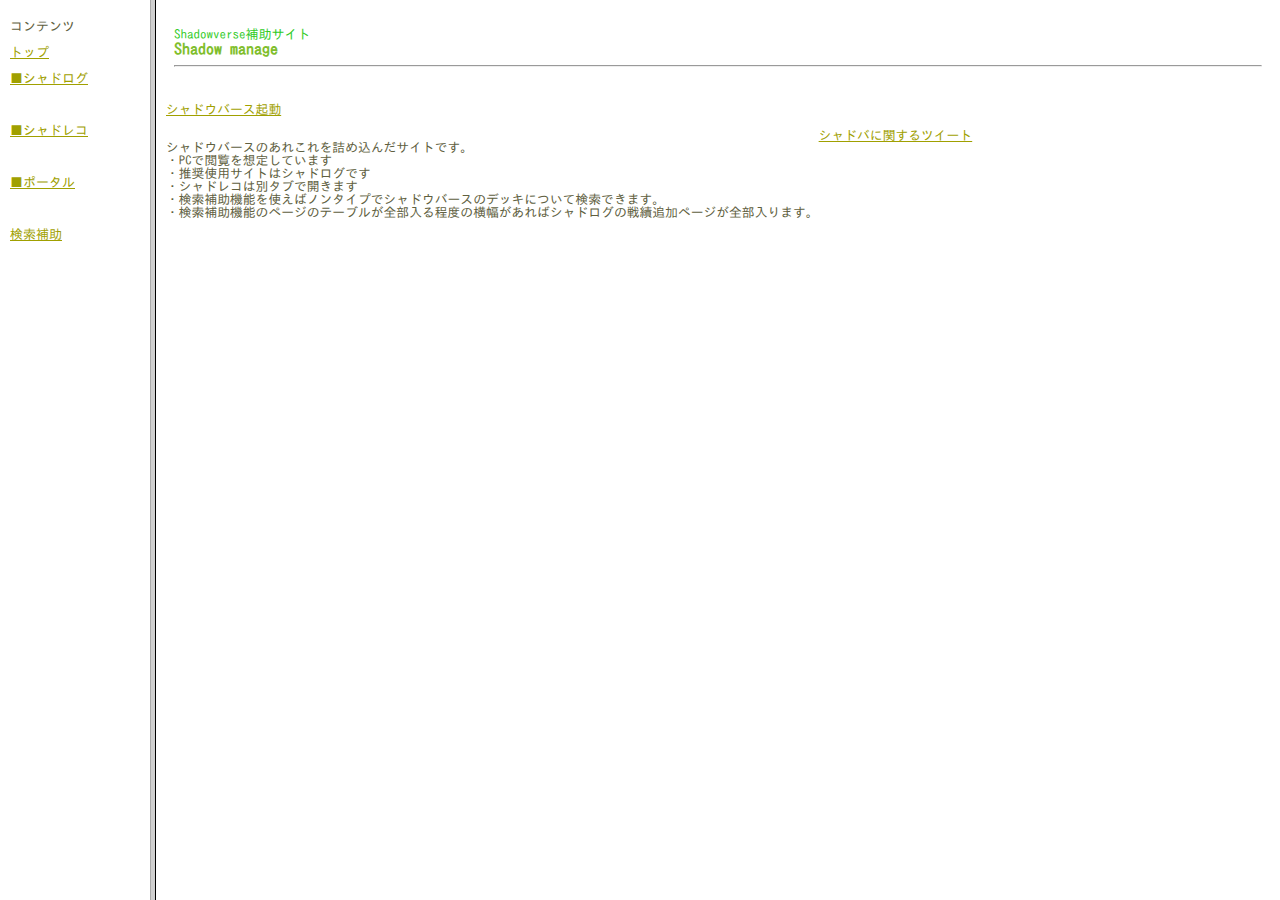
<file: index.html>
<html>
 
<head>
	
<title>����ǂΕ⏕�A�v��</title>

<meta http-equiv="pragma" content="no-cache" />
<meta http-equiv="cache-control" content="no-cache" />
<meta http-equiv="expires" content="0" />

 </head>

<frameset cols="150px,*" frameborder="1">
	<frameset rows="*,0" frameborder="1">
		<frame src="./html/menu.html" name="menu">
	</frameset>
	<frame src="./html/top.html" name="main">

  <NOFRAMES>
  <BODY>
  <P>���̃y�[�W��\������ɂ́A�t���[�����T�|�[�g���Ă���u���E�U���K�v�ł��B</P>
<a href="./html/menu.html">���j���[�͂�����i�񐄏��j</a>
 </BODY>
  </NOFRAMES>


</frameset>


</html>
</file>
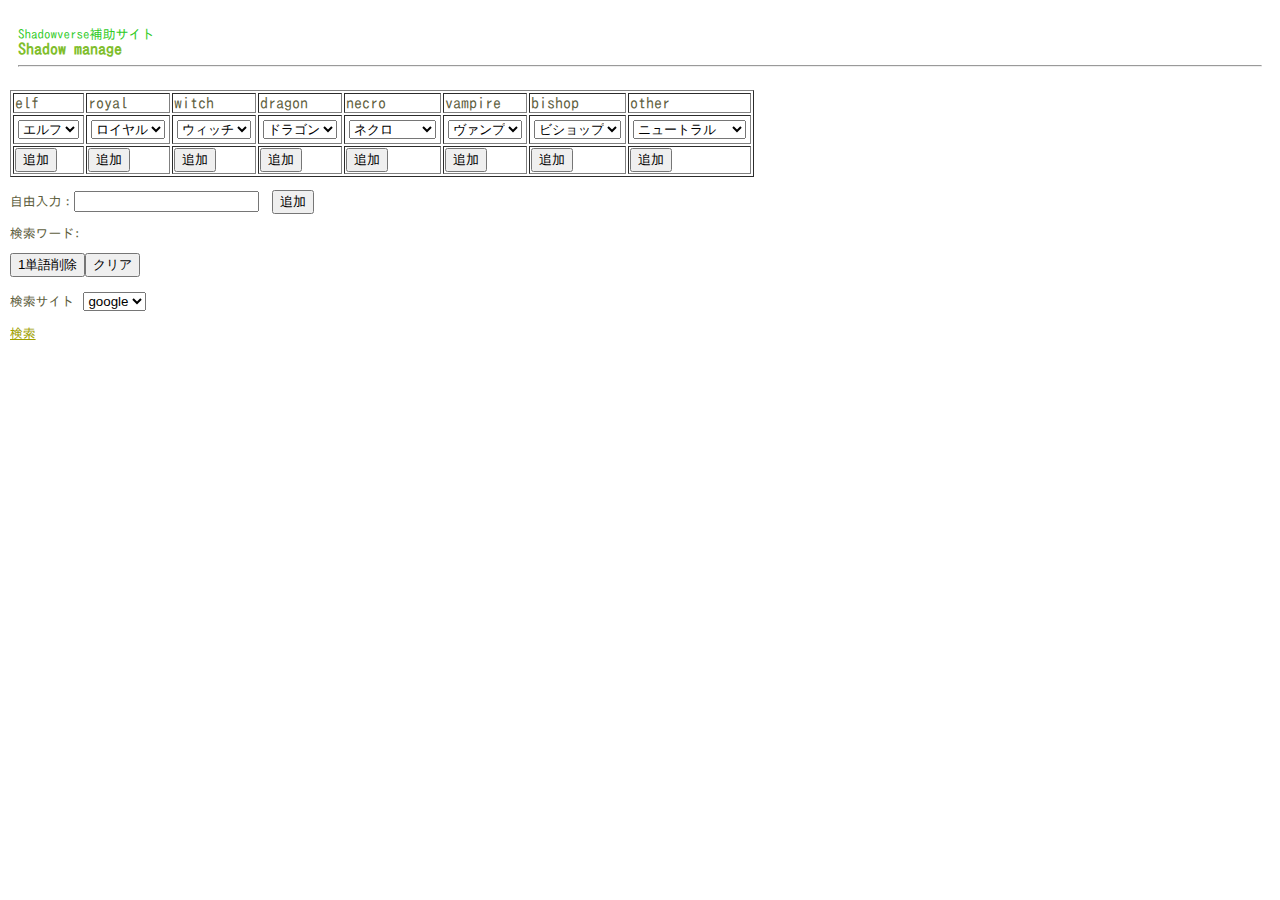
<file: html/serch.html>
<html>
<head>
<title>検索補助ツール</title>
<meta content="text/html; charset=utf-8" http-equiv="content-type" />
<LINK rel="stylesheet" href="change.css" type="text/css">

</head>
<body>
<iframe src="ue.html" frameborder=0 width="100%" height=70px></iframe>
<br>

<table border="1">
<tr>
<td>elf</td>
<td>royal</td>
<td>witch</td>
<td>dragon</td>
<td>necro</td>
<td>vampire</td>
<td>bishop</td>
<td>other</td>
</tr>
<form name="form1" id="id_form">
<tr>
<td>
      <select name="select_elf">
        <option value="エルフ">エルフ</option>
        <option value="薔薇">薔薇</option>
        <option value="白銀">白銀</option>
        <option value="白薔薇">白薔薇</option>
      </select>
</td>
<td>
      <select name="select_royal">
        <option value="ロイヤル">ロイヤル</option>
        <option value="御旗">御旗</option>
        <option value="天空城">天空城</option>
      </select>
</td>
<td>
      <select name="select_witch">
        <option value="ウィッチ">ウィッチ</option>
        <option value="超越">超越</option>
        <option value="土">土</option>
        <option value="秘術">秘術</option>
        <option value="ドロシー">ドロシー</option>       
      </select>
</td>
<td>
      <select name="select_dragon">
        <option value="ドラゴン">ドラゴン</option>
        <option value="ランプ">ランプ</option>
      </select>
</td>
<td>
      <select name="select_necro">
        <option value="ネクロ">ネクロ</option>
        <option value="ネフティス">ネフティス</option>
      </select>
</td>
<td>
      <select name="select_vampire">
        <option value="ヴァンプ">ヴァンプ</option>
         <option value="ヴ">ヴ</option>       
        <option value="昆布">昆布</option>
      </select>
</td>
<td>
      <select name="select_bishop">
        <option value="ビショップ">ビショップ</option>
        <option value="ビショ">ビショ</option>
        <option value="陽光">陽光</option>
        <option value="疾走">疾走</option>
        <option value="エイラ">エイラ</option>
        <option value="セラフ">セラフ</option>
      </select>
</td>
<td>
      <select name="select_other">
        <option value="ニュートラル">ニュートラル</option>
        <option value="冥府">冥府</option>
        <option value="OTK">OTK</option>
        <option value="シャドウバース">シャドウバース</option>
        <option value="シャドバ">シャドバ</option>
        <option value="アグロ">アグロ</option>
        <option value="ミッドレンジ">ミッドレンジ</option>
        <option value="コントロール">コントロール</option>
      </select>
</td>
</tr>
<tr>
<td><input type="button" id="button_elf" value="追加"></td>
<td><input type="button" id="button_royal" value="追加"></td>
<td><input type="button" id="button_witch" value="追加"></td>
<td><input type="button" id="button_dragon" value="追加"></td>
<td><input type="button" id="button_necro" value="追加"></td>
<td><input type="button" id="button_vampire" value="追加"></td>
<td><input type="button" id="button_bishop" value="追加"></td>
<td><input type="button" id="button_other" value="追加"></td>
</table><br>
自由入力：<input type="form" id="free_form">　<input type="button" id="button_form" value="追加">     
<br>
<p>検索ワード:<span id="word"></span></p>
<p><input type="button" id="button_del" value="1単語削除"><input type="button" id="button_alldel" value="クリア"></p>
検索サイト <select name="select_engine" onChange="link_gen()">
        <option value="https://www.google.co.jp/search?q=">google</option>
       <option value="https://twitter.com/search?src=typd&q=">twitter</option>
      </select><br>

<p><a href="./serch.html" target="_brank" id="link_brank" >検索</a></p><br>
    </form>
    

    
    <script>
    serch_list=[];
    serch_word=""
      window.onload = function () {
        b_elf = document.getElementById('button_elf');
        b_elf.addEventListener('click', click_elf, false);
        b_royal = document.getElementById('button_royal');
        b_royal.addEventListener('click', click_royal, false);
        b_witch = document.getElementById('button_witch');
        b_witch.addEventListener('click', click_witch, false);
        b_dragon = document.getElementById('button_dragon');
        b_dragon.addEventListener('click', click_dragon, false);
        b_necro = document.getElementById('button_necro');
        b_necro.addEventListener('click', click_necro, false);
        b_vampire = document.getElementById('button_vampire');
        b_vampire.addEventListener('click', click_vampire, false);
        b_bishop = document.getElementById('button_bishop');
        b_bishop.addEventListener('click', click_bishop, false);
        b_other = document.getElementById('button_other');
        b_other.addEventListener('click', click_other, false);
        b_form = document.getElementById('button_form');
        b_form.addEventListener('click', click_form, false);
        b_del = document.getElementById('button_del');
        b_del.addEventListener('click', click_del, false);
        b_del = document.getElementById('button_alldel');
        b_del.addEventListener('click', click_alldel, false);        
      };
      function click_elf(){
      value = document.forms.id_form.select_elf.value
      add("word",value)
      }
      function click_royal(){
      value = document.forms.id_form.select_royal.value
      add("word",value)
      }
      function click_witch(){
      value = document.forms.id_form.select_witch.value
      add("word",value)
      }
      function click_dragon(){
      value = document.forms.id_form.select_dragon.value
      add("word",value)
      }
      function click_necro(){
      value = document.forms.id_form.select_necro.value
      add("word",value)
      }
      function click_vampire(){
      value = document.forms.id_form.select_vampire.value
      add("word",value)
      }
      function click_bishop(){
      value = document.forms.id_form.select_bishop.value
      add("word",value)
      }
      function click_other(){
      value = document.forms.id_form.select_other.value
      add("word",value)
      }
      function click_form(){
      value = document.forms.id_form.free_form.value
      add("word",value)
      document.forms.id_form.free_form.value="";
      }
      function click_del(){
      serch_list.pop();
      word_gen();
      document.getElementById("word").textContent = serch_word;
      link_gen();
      }
      function click_alldel(){
      serch_list=[]
      word_gen();
      document.getElementById("word").textContent = serch_word;
      link_gen();
      }
      function add(a,b){
      serch_list.push(b);
      word_gen();
      document.getElementById(a).textContent = serch_word;
      link_gen();
      }
      
      function link_gen(){
      link_brank=document.getElementById("link_brank")
      link_brank.href=document.forms.id_form.select_engine.value + serch_word;
      }
      function word_gen(){
      serch_word="";
      i = serch_list.length;
      for(var num=0;num<i;num++){
      serch_word+=serch_list[num]+" ";
      }
      }
      
</script>
</body>
</html>
</file>
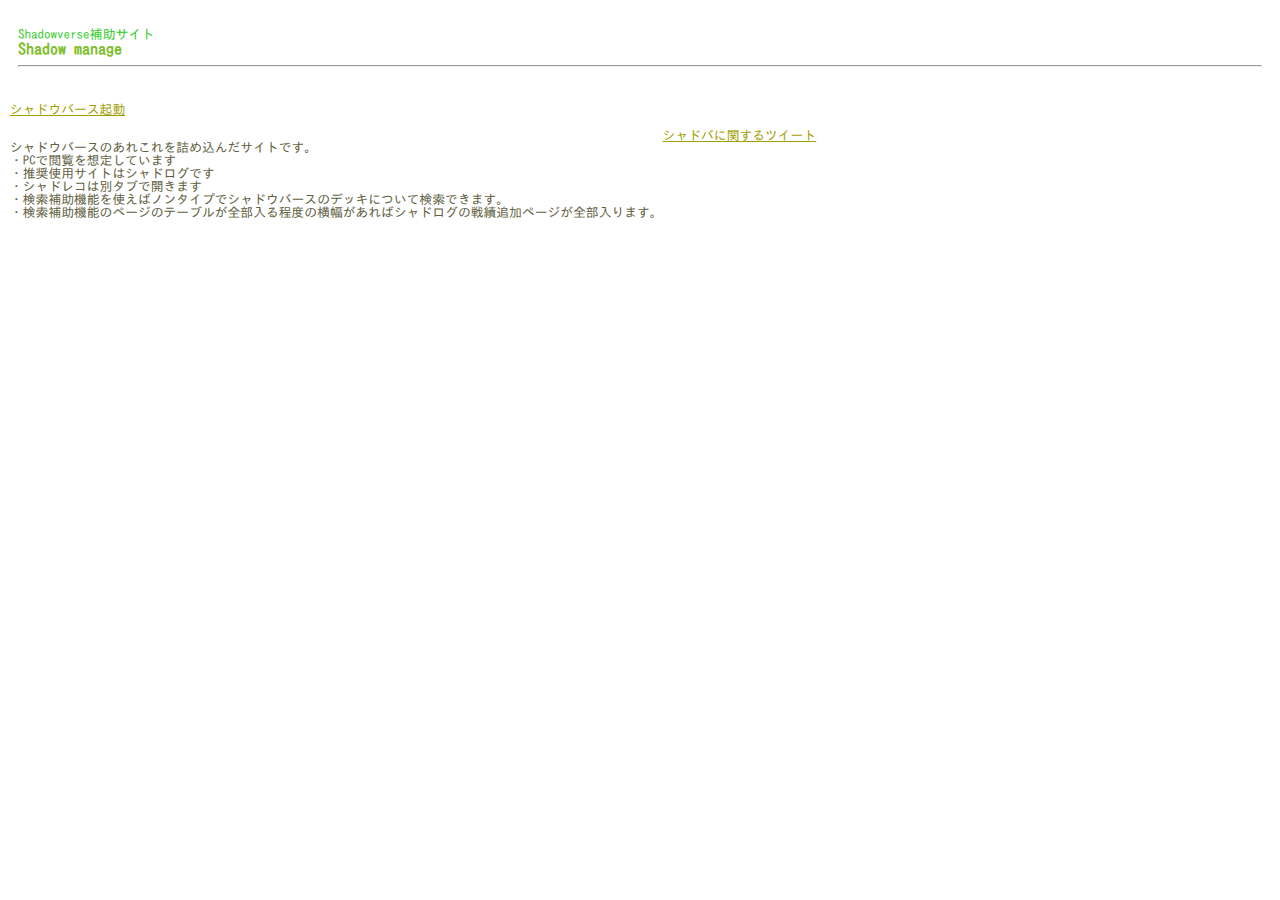
<file: html/top.html>
<!--��{�n-->
<html>
<head>
	
<title>�Ƃ���</title><meta http-equiv="pragma" content="no-cache" />
<meta http-equiv="cache-control" content="no-cache" />
<meta http-equiv="expires" content="0" />

	<meta content="text/html; charset=Shift_JIS" http-equiv="content-type" />
<LINK rel="stylesheet" href="change.css" type="text/css">

 </head>

<body>

<iframe src="ue.html" frameborder=0 width="100%" height=70px></iframe>
<br>
<p><a href="steam://run/453480">�V���h�E�o�[�X�N��</a></p>
<p style="float:left;">
�V���h�E�o�[�X�̂��ꂱ����l�ߍ��񂾃T�C�g�ł��B<br>
�EPC�ŉ{����z�肵�Ă��܂�<br>
�E�����g�p�T�C�g�̓V���h���O�ł�<br>
�E�V���h���R�͕ʃ^�u�ŊJ���܂�<br>
�E�����⏕�@�\���g���΃m���^�C�v�ŃV���h�E�o�[�X�̃f�b�L�ɂ��Č����ł��܂��B<br>
�E�����⏕�@�\�̃y�[�W�̃e�[�u�����S��������x�̉���������΃V���h���O�̐�ђǉ��y�[�W���S������܂��B<br>
</p>

            <a class="twitter-timeline"  href="https://twitter.com/search?q=%E3%82%B7%E3%83%A3%E3%83%89%E3%83%90" data-widget-id="824541085535858688">�V���h�o�Ɋւ���c�C�[�g</a>
            <script>!function(d,s,id){var js,fjs=d.getElementsByTagName(s)[0],p=/^http:/.test(d.location)?'http':'https';if(!d.getElementById(id)){js=d.createElement(s);js.id=id;js.src=p+"://platform.twitter.com/widgets.js";fjs.parentNode.insertBefore(js,fjs);}}(document,"script","twitter-wjs");</script>



</body>
</html>
</file>
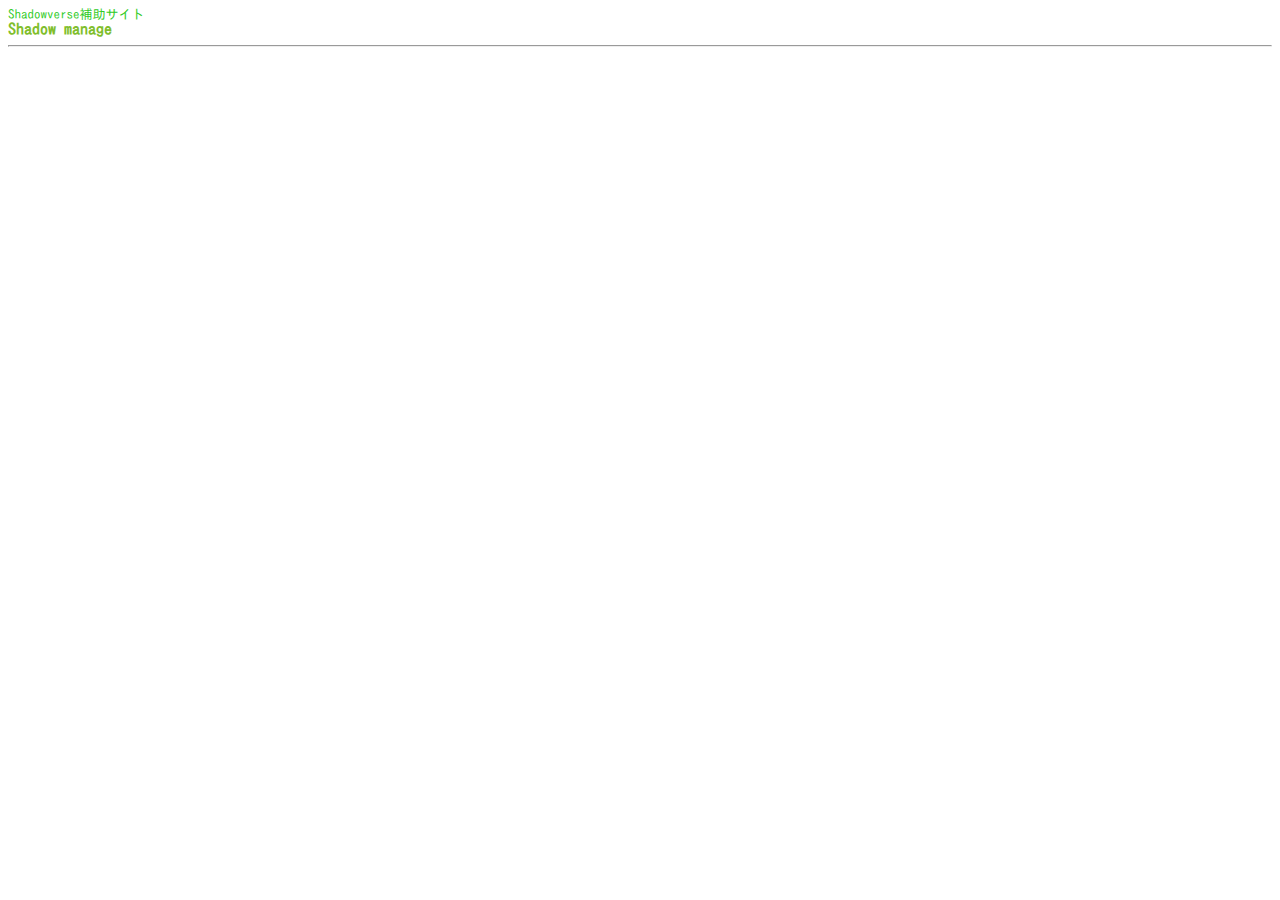
<file: html/ue.html>
<!--��{�n-->
<html>
<head>
	
<title>������ </title>

	<meta content="text/html; charset=Shift_JIS" http-equiv="content-type" />


 </head>

<body>
<FONT size="2" color="#30cb1f" face="IPAGothic">Shadowverse�⏕�T�C�g</FONT><br>
<FONT size="3" color="#80be2c" face="IPAGothic"><b>Shadow manage�@</b><br></FONT>
<hr>

</body>
</html>
</file>
<file: html/change.css>
body{
background-color:#ffffff;
color:#606040;
font-size: 0.8em;
margin: 20px 10px;

font-family:IPAGothic;
}
select{
margin:3px 3px;
}
#word{
margin:5px 5px;
}

a{/*�����N���ꂽ����*/
    color:#a0a000;
    font-style:normal;
    text-decoration:underline;
}


a:visited {/*�K���̃����N*/
    color:#00a000;
    text-decoration:underline;
}


a:hover {/*�}�E�X���̂����Ƃ�*/
    color:#00a000;
    font-style:normal;
    text-decoration:underline;
{
</file>
